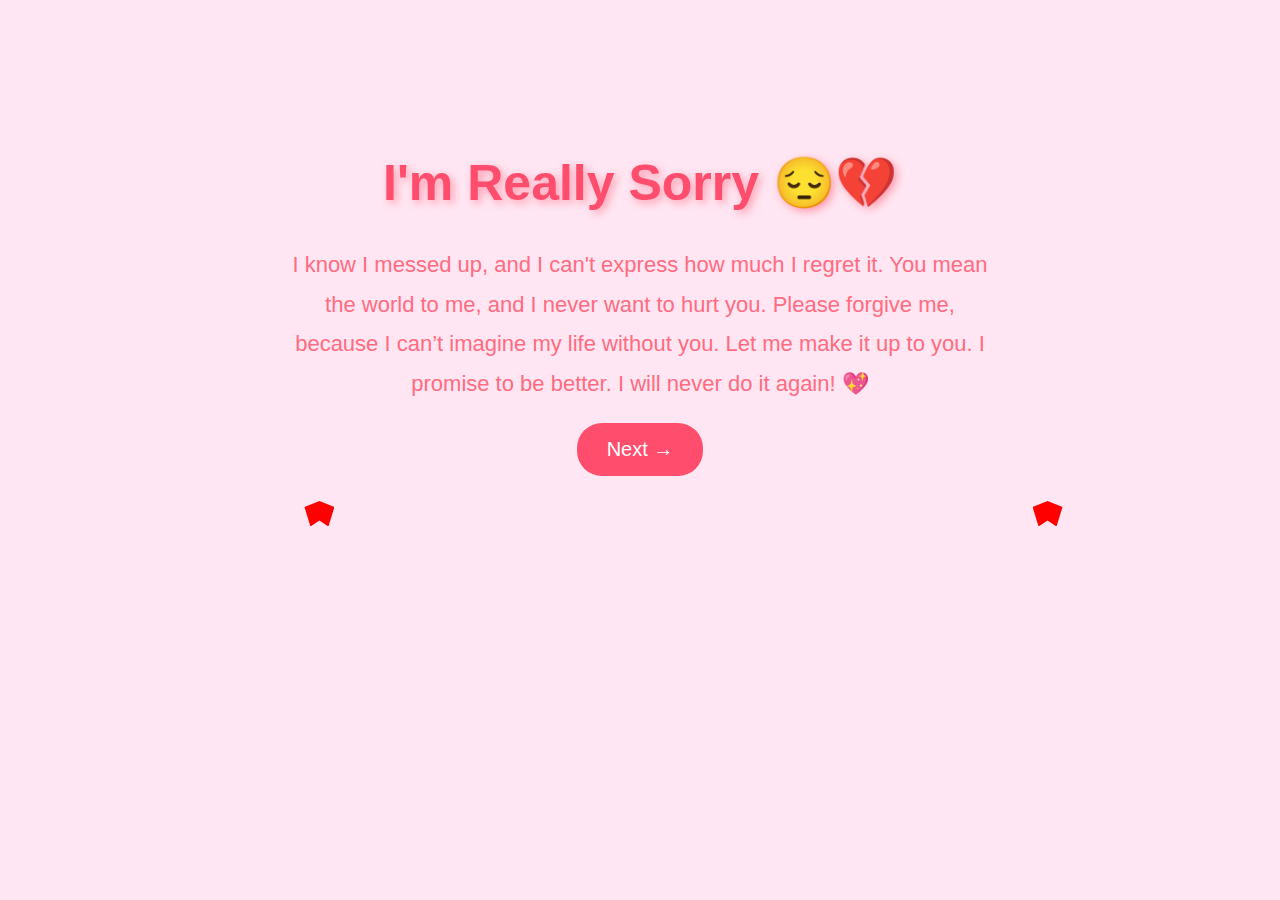
<file: apology.html>
<!DOCTYPE html>
<html lang="en">
<head>
    <meta charset="UTF-8">
    <meta name="viewport" content="width=device-width, initial-scale=1.0">
    <title>My Apology 💕</title>
    <style>
        body {
            background-color: #ffe6f2; /* Soft pastel pink */
            text-align: center;
            font-family: 'Comic Sans MS', cursive, sans-serif;
            overflow: hidden;
        }
        .container {
            margin-top: 100px;
            padding: 20px;
        }
        h1 {
            font-size: 50px;
            color: #ff4d6d;
            text-shadow: 3px 3px 8px #ff99ac;
        }
        p {
            font-size: 22px;
            color: #ff6b81;
            max-width: 700px;
            margin: 20px auto;
            line-height: 1.8;
        }
        .next-btn {
            background-color: #ff4d6d;
            color: white;
            padding: 15px 30px;
            font-size: 20px;
            border: none;
            border-radius: 25px;
            cursor: pointer;
            transition: transform 0.2s, background 0.3s;
        }
        .next-btn:hover {
            background-color: #ff1e4d;
            transform: scale(1.1);
        }

        /* Falling Hearts Animation */
        @keyframes fall {
            0% { transform: translateY(-100px) rotate(0deg); opacity: 1; }
            100% { transform: translateY(100vh) rotate(360deg); opacity: 0; }
        }
        .heart {
            position: absolute;
            width: 30px;
            height: 30px;
            background: red;
            clip-path: polygon(50% 15%, 100% 35%, 80% 100%, 50% 80%, 20% 100%, 0% 35%);
            animation: fall linear infinite;
        }
    </style>
</head>
<body>
    <div class="container">
        <h1>I'm Really Sorry 😔💔</h1>
        <p>
            I know I messed up, and I can't express how much I regret it.  
            You mean the world to me, and I never want to hurt you.  
            Please forgive me, because I can’t imagine my life without you.  
            Let me make it up to you. I promise to be better.  
            I will never do it again! 💖  
        </p>
        <button class="next-btn" onclick="nextPage()">Next →</button>
    </div>

    <script>
        function nextPage() {
            window.location.href = "gift.html"; // Redirect to the gift page
        }

        // Generate Falling Hearts
        function createHeart() {
            const heart = document.createElement("div");
            heart.classList.add("heart");
            document.body.appendChild(heart);

            let leftPosition = Math.random() * window.innerWidth;
            let animationDuration = Math.random() * 3 + 2; // 2s to 5s

            heart.style.left = leftPosition + "px";
            heart.style.animationDuration = animationDuration + "s";

            setTimeout(() => {
                heart.remove();
            }, animationDuration * 1000);
        }

        setInterval(createHeart, 300); // Create hearts every 300ms
    </script>
</body>
</html>
</file>
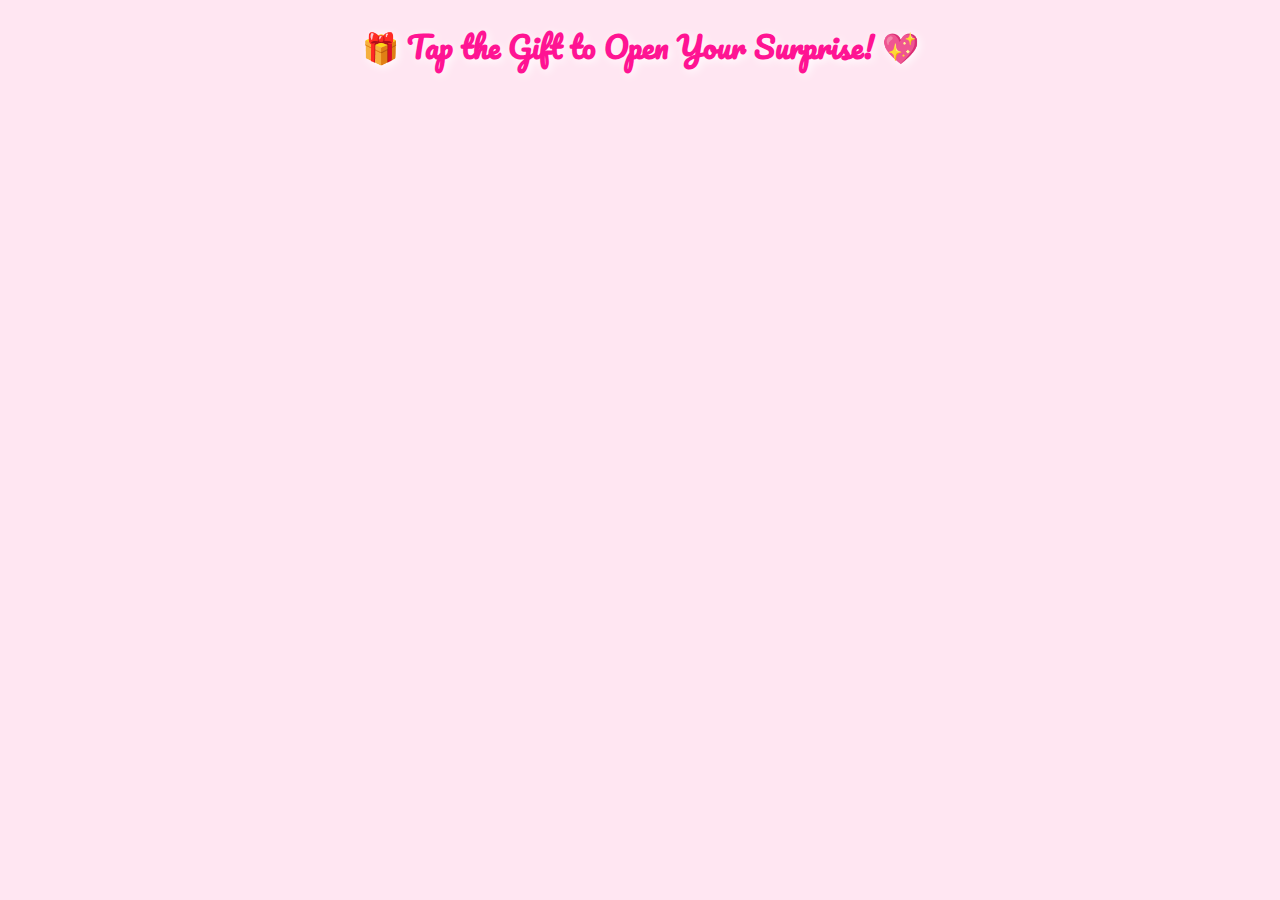
<file: gift.html>
<!DOCTYPE html>
<html lang="en">
<head>
    <meta charset="UTF-8">
    <meta name="viewport" content="width=device-width, initial-scale=1.0">
    <title>Your Special Gift 🎁💖</title>
    <style>
        @import url('https://fonts.googleapis.com/css2?family=Pacifico&display=swap');

        body {
            text-align: center;
            background-color: #ffe6f2;
            font-family: 'Pacifico', cursive, sans-serif;
            overflow: hidden;
            position: relative;
        }
        h1 {
            font-size: 30px;
            color: #ff1493;
            text-shadow: 2px 2px 10px white;
        }
        #gift-box {
            width: 180px;
            height: 180px;
            background-image: url('https://raw.githubusercontent.com/dibboop/finalapology/refs/heads/main/_%20(4).jpeg'); /* Upload your gift box image */
            background-size: cover;
            margin: 100px auto;
            cursor: pointer;
            transition: transform 0.3s;
            position: relative;
        }
        #gift-box.shake {
            animation: shake 1s ease-in-out;
        }
        @keyframes shake {
            0%, 100% { transform: translateX(0); }
            10%, 30%, 50%, 70%, 90% { transform: translateX(-8px); }
            20%, 40%, 60%, 80% { transform: translateX(8px); }
        }
        .hidden {
            display: none;
            opacity: 0;
        }
        .fade-in {
            animation: fadeIn 1.5s forwards;
        }
        @keyframes fadeIn {
            from { opacity: 0; }
            to { opacity: 1; }
        }
        button {
            padding: 12px 22px;
            margin: 15px;
            font-size: 18px;
            border: none;
            cursor: pointer;
            background-color: #ff69b4;
            color: white;
            border-radius: 15px;
            transition: 0.3s;
            box-shadow: 0 0 10px white;
            font-family: 'Pacifico', cursive, sans-serif;
        }
        button:hover {
            background-color: #ff1493;
            transform: scale(1.1);
            box-shadow: 0 0 20px white;
        }

        /* Falling hearts */
        .floating-heart {
            position: absolute;
            font-size: 24px;
            color: #ff1493;
            opacity: 0.8;
            animation: floatHearts 5s linear infinite;
        }
        @keyframes floatHearts {
            from { transform: translateY(0); opacity: 1; }
            to { transform: translateY(-100vh); opacity: 0; }
        }
    </style>
</head>
<body>

    <h1>🎁 Tap the Gift to Open Your Surprise! 💖</h1>
    <div id="gift-box"></div>

    <div id="options" class="hidden">
        <button onclick="window.location.href='playlist.html'">🎵 Open Playlist</button>
        <button onclick="window.location.href='video.html'">🎥 Watch Video</button>
        <button onclick="window.location.href='catch-heart-game.html'">💖 Play Catch the Heart</button>
    </div>

    <div id="final-button-container" class="hidden">
        <button onclick="window.location.href='forgiveness.html'">✨ The Final Question ✨</button>

    </div>

    <script>
        let giftBox = document.getElementById("gift-box");
        let options = document.getElementById("options");
        let finalButtonContainer = document.getElementById("final-button-container");

        giftBox.addEventListener("click", function() {
            giftBox.classList.add("shake");

            setTimeout(() => {
                giftBox.style.backgroundImage = "none"; // Hide gift image
                giftBox.innerHTML = "🎀💖"; // Add emoji surprise
                createFloatingHearts();

                setTimeout(() => {
                    options.classList.remove("hidden");
                    options.classList.add("fade-in");

                    // Show the final button dramatically after 4 seconds
                    setTimeout(() => {
                        finalButtonContainer.classList.remove("hidden");
                        finalButtonContainer.classList.add("fade-in");
                    }, 4000);
                }, 1000);
            }, 1000);
        });

        function createFloatingHearts() {
            for (let i = 0; i < 15; i++) {
                let heart = document.createElement("div");
                heart.classList.add("floating-heart");
                heart.innerHTML = "💖";
                heart.style.left = Math.random() * 100 + "vw";
                heart.style.animationDuration = Math.random() * 3 + 2 + "s";
                document.body.appendChild(heart);

                setTimeout(() => { heart.remove(); }, 5000);
            }
        }
    </script>

</body>
</html>
</file>
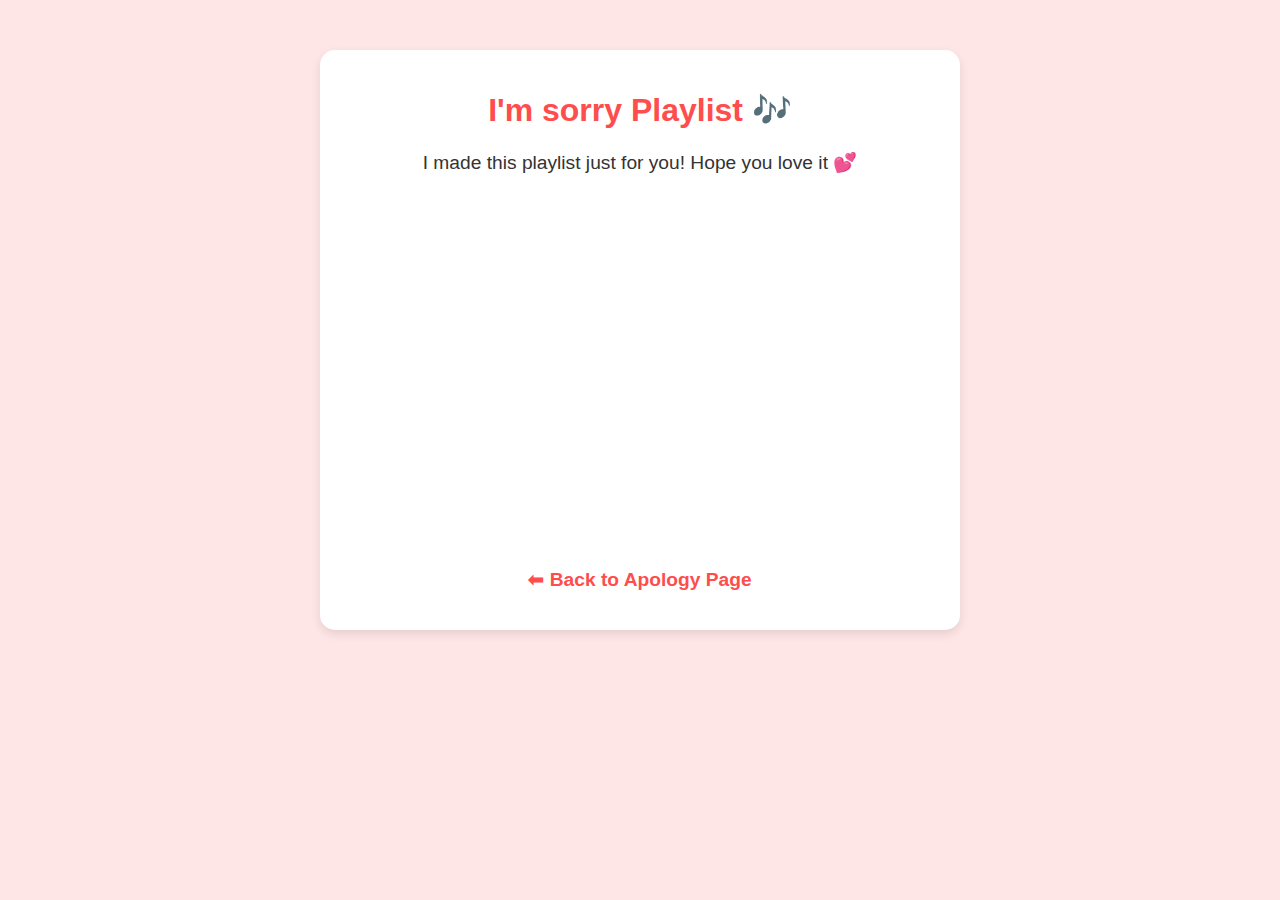
<file: playlist.html>
<!DOCTYPE html>
<html lang="en">
<head>
    <meta charset="UTF-8">
    <meta name="viewport" content="width=device-width, initial-scale=1.0">
    <title> I'm Sorry Playlist 🎶💖</title>
    <link rel="stylesheet" href="style.css">
</head>
<body>

    <div class="container">
        <h1> I'm sorry Playlist 🎶</h1>
        <p>I made this playlist just for you! Hope you love it 💕</p>
        
        <iframe style="border-radius:12px" src="https://open.spotify.com/embed/playlist/21WyiFB728RSDSYI1TF0jC?utm_source=generator" width="100%" height="352" frameBorder="0" allowfullscreen="" allow="autoplay; clipboard-write; encrypted-media; fullscreen; picture-in-picture" loading="lazy"></iframe>

        <p><a href="index.html">⬅ Back to Apology Page</a></p>
    </div>

</body>
</html>
</file>
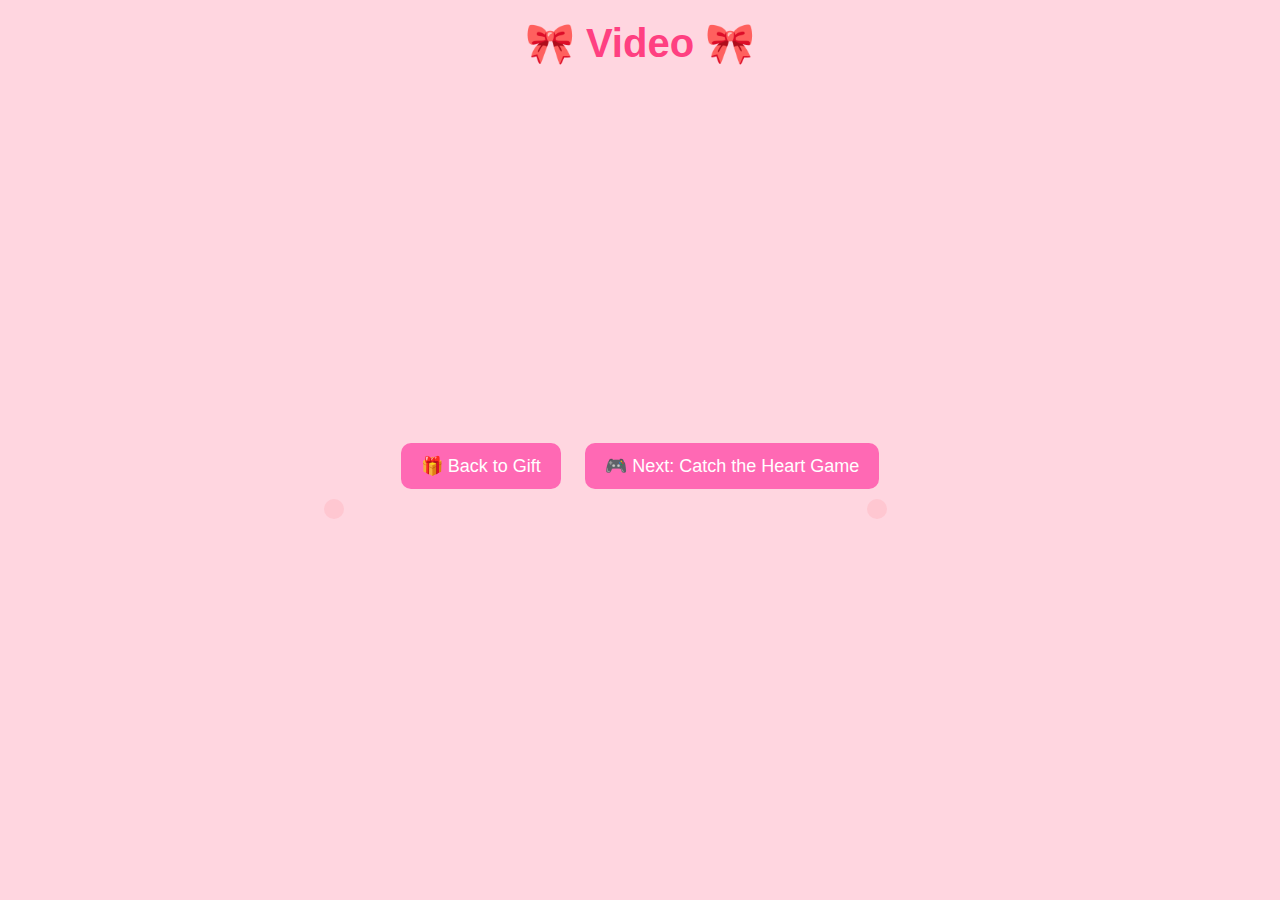
<file: video.html>
<!DOCTYPE html>
<html lang="en">
<head>
    <meta charset="UTF-8">
    <meta name="viewport" content="width=device-width, initial-scale=1.0">
    <title>🎥 Video 🎥</title>
    <style>
        body {
            background-color: #ffd6e0; /* Pastel Pink */
            text-align: center;
            font-family: 'Arial', sans-serif;
            position: relative;
            overflow: hidden;
        }
        h1 {
            color: #ff4081;
            font-size: 2.5em;
            margin-top: 20px;
        }
        .video-container {
            margin: 20px auto;
            width: 80%;
            max-width: 600px;
        }
        iframe {
            width: 100%;
            height: 315px;
            border-radius: 10px;
        }
        .buttons {
            margin-top: 20px;
        }
        .btn {
            background-color: #ff69b4;
            color: white;
            border: none;
            padding: 12px 20px;
            font-size: 18px;
            border-radius: 10px;
            cursor: pointer;
            margin: 10px;
            transition: 0.3s;
        }
        .btn:hover {
            background-color: #ff4081;
        }
        .hearts {
            position: absolute;
            width: 20px;
            height: 20px;
            background: red;
            border-radius: 50%;
            opacity: 0.7;
            animation: fall 5s linear infinite;
        }
        @keyframes fall {
            0% { transform: translateY(-10vh); }
            100% { transform: translateY(100vh); }
        }
    </style>
</head>
<body>

    <h1>🎀 Video 🎀</h1>

    <div class="video-container">
        <iframe src="https://www.youtube.com/embed/0eTA1HaeJbU" width="100%" height="400" frameborder="0" allowfullscreen></iframe>

    </div>

    <div class="buttons">
        <button class="btn" onclick="window.location.href='gift.html'">🎁 Back to Gift</button>
        <button class="btn" onclick="window.location.href='catch-heart-game.html'">🎮 Next: Catch the Heart Game</button>
    </div>

    <script>
        function createHeart() {
            const heart = document.createElement("div");
            heart.classList.add("hearts");
            heart.style.left = Math.random() * window.innerWidth + "px";
            heart.style.background = "pink";
            document.body.appendChild(heart);
            setTimeout(() => heart.remove(), 5000);
        }
        setInterval(createHeart, 300);
    </script>

</body>
</html>
</file>
<file: style.css>
/* General Page Styling */
body {
    font-family: 'Arial', sans-serif;
    background-color: #ffe6e6;
    text-align: center;
    margin: 0;
    padding: 0;
}

/* Main Container */
.container {
    max-width: 600px;
    background: white;
    padding: 20px;
    margin: 50px auto;
    border-radius: 15px;
    box-shadow: 0px 4px 10px rgba(0, 0, 0, 0.1);
}

/* Heading */
h1 {
    color: #ff4d4d;
    font-size: 2em;
}

/* Paragraph Styling */
p {
    font-size: 1.2em;
    color: #333;
}

/* Buttons */
.buttons button {
    font-size: 18px;
    padding: 10px 20px;
    margin: 10px;
    border: none;
    border-radius: 10px;
    cursor: pointer;
    transition: all 0.3s ease;
}

#yesButton {
    background-color: #ff6699;
    color: white;
}

#yesButton:hover {
    background-color: #ff3366;
}

#noButton {
    background-color: #666;
    color: white;
}

#noButton:hover {
    background-color: #444;
}

/* Message Styling */
#message {
    font-size: 1.5em;
    font-weight: bold;
    margin-top: 20px;
}

/* Links */
a {
    text-decoration: none;
    color: #ff4d4d;
    font-weight: bold;
}

a:hover {
    text-decoration: underline;
}
</file>
